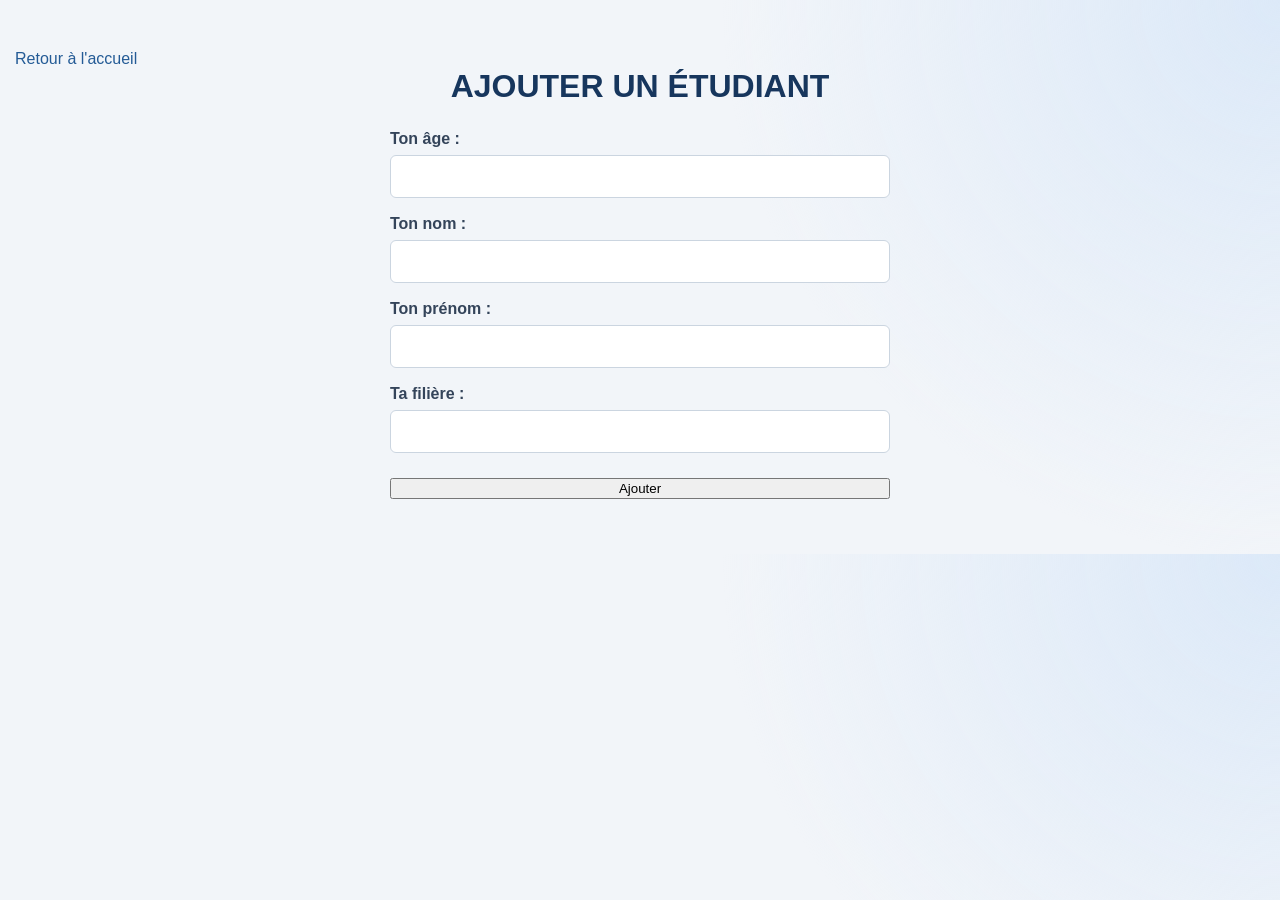
<file: formulaire.html>
<!DOCTYPE html>
<html lang="fr">
<head>
    <meta charset="UTF-8">
    <meta name="viewport" content="width=device-width, initial-scale=1.0">
    <title>Ajouter un étudiant</title>
    <link rel="stylesheet" href="style.css"/>
</head>
<body>

<a href="index.html"
 class="retour">Retour à l'accueil</a>

<h1>AJOUTER UN ÉTUDIANT</h1>

<form action="create.php" method="post">
 <label>Ton âge :</label>
 <input type="number" name="age" required>
 <br>
 <label>Ton nom :</label>
  <input type="text" name="nom" required>
   <br>
<label>Ton prénom :</label>
 <input type="text" name="prenom" required>
   <br>
  <label>Ta filière :</label>
  <input type="text" name="filere" required>
  <br>
  <button type="submit">Ajouter</button>
    </form>

</body>
</html>
</file>
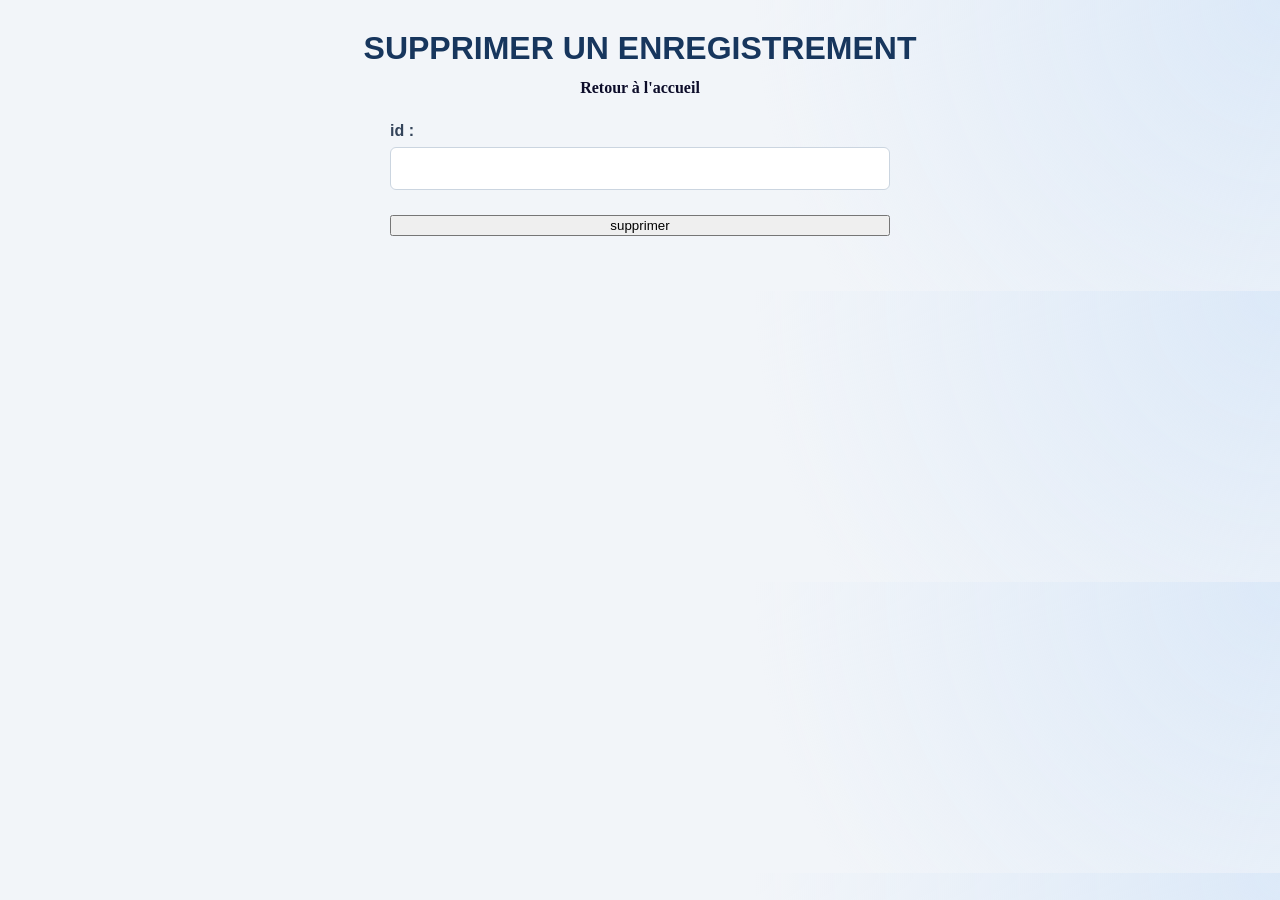
<file: formulaire2.html>
<!DOCTYPE html>
<html lang="en">
<head>
    <meta charset="UTF-8">
    <meta name="viewport" content="width=device-width, initial-scale=1.0">
    <title>Fromulaire</title>
    <link rel="stylesheet" href="style.css">
</head>
<body>
<h1>SUPPRIMER UN ENREGISTREMENT</h1>
<a href="index.html" style="display:block; text-align:center; margin-bottom:10px;
   font-family: Georgia; font-weight: bold; color: #0d0d2a; text-decoration: none;">
   Retour à l'accueil
</a>
<form action="delete.php" method="post">
  <label> id :</label>
  <input type="number"  name="id">
  <button type="submit">supprimer</button>
</form>
</body>
</html>
</file>
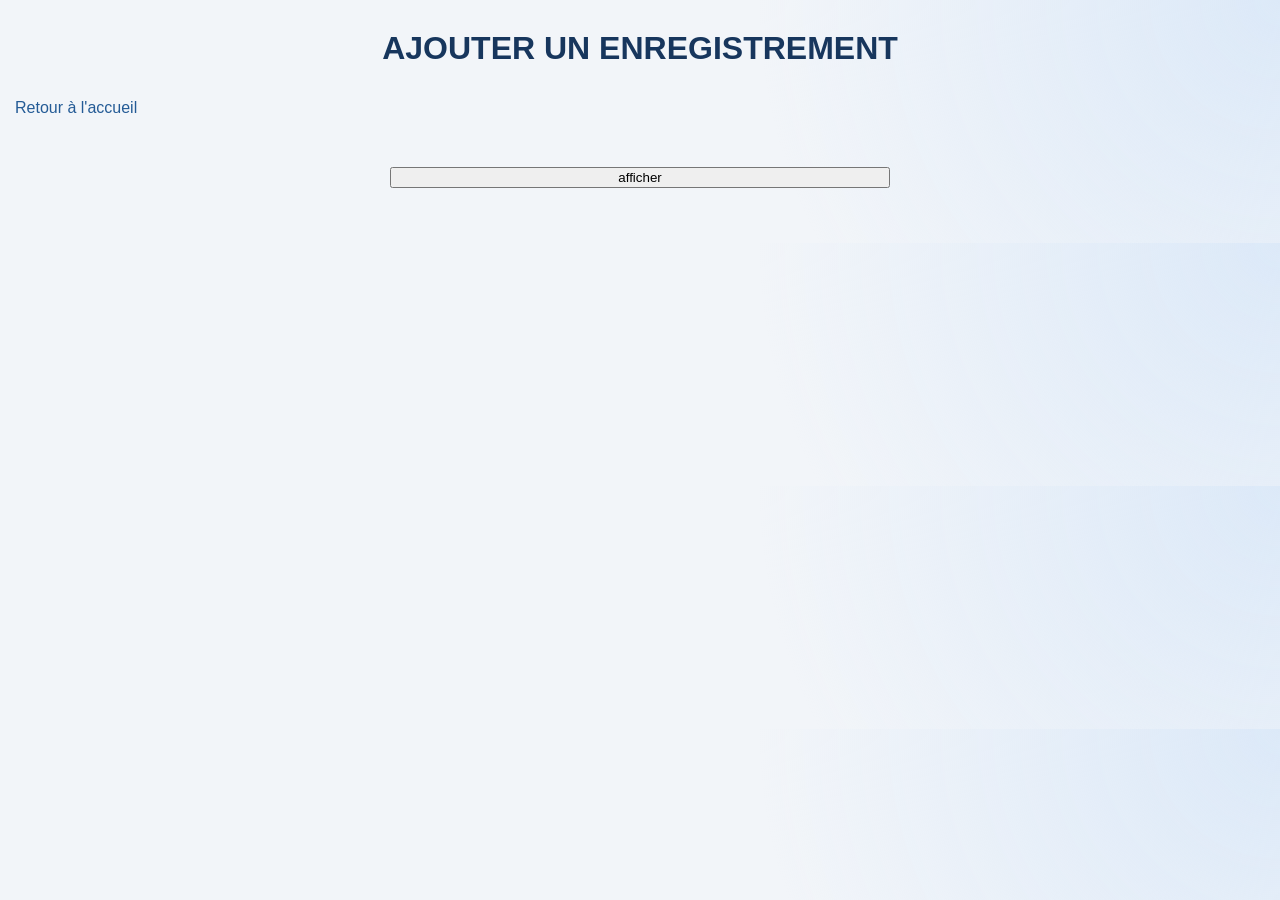
<file: formulaire3.html>
<!DOCTYPE html>
<html lang="en">
<head>
    <meta charset="UTF-8">
    <meta name="viewport" content="width=device-width, initial-scale=1.0">
    <title>Fromulaire</title>
    <link rel="stylesheet" href="style.css">
</head>
<body>
<h1>AJOUTER UN ENREGISTREMENT</h1>
<a href="index.html" class="retour">
   Retour à l'accueil
</a>
<form action="select.php" method="post">
  <button type="submit">afficher</button>
</form>
</body>
</html>
</file>
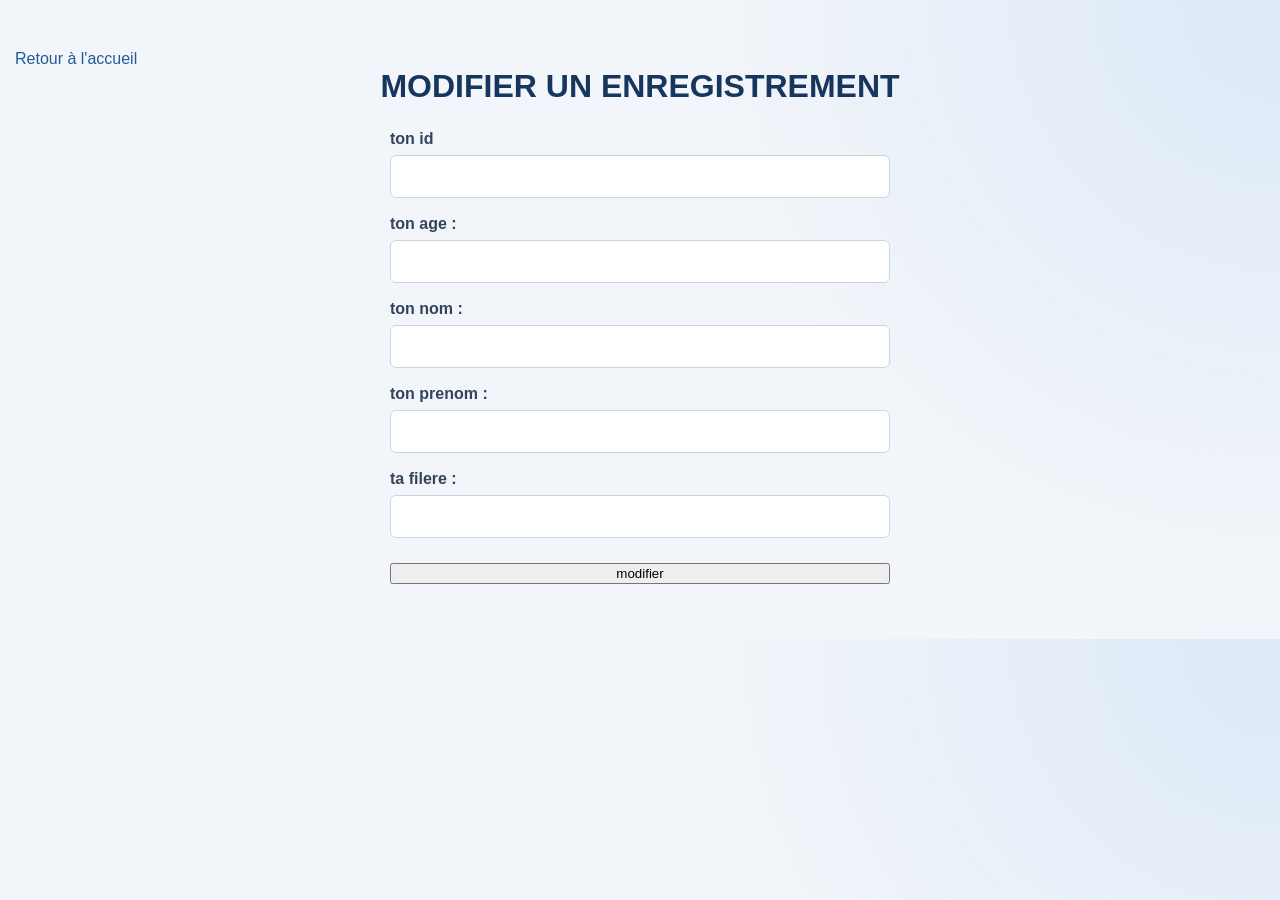
<file: formulaire4.html>
<!DOCTYPE html>
<html lang="en">
<head>
    <meta charset="UTF-8">
    <meta name="viewport" content="width=device-width, initial-scale=1.0">
    <title>Fromulaire</title>
    <link rel="stylesheet" href="style.css">
</head>

<body>
<a href="index.html" class="retour">
   Retour à l'accueil
</a>
<h1>MODIFIER UN ENREGISTREMENT</h1>
<form action="update.php" method="post">
   <label>ton id</label>
   <input type="number" name="id">
   <br>
  <label> ton age :</label>
  <input type="number"  name="age">
  <br>
  <label>ton nom :</label>
  <input type="text"  name="nom">
  <br>
  <label>ton prenom :</label>
  <input type="text"  name="prenom">
  <br>
  <label>ta filere :</label>
  <input type="text"  name="filere">
  <button type="submit">modifier</button>
</form>
</body>
</html>
</file>
<file: style.css>
/* ===== STYLE GENERAL ===== */

* {
    box-sizing: border-box;
}

body {
    margin: 0;
    padding: 30px 15px;
    font-family: Arial, sans-serif;
    background:
        radial-gradient(circle at top right, #dce9f8, transparent 40%),
        #f2f5f9;
    color: #263445;
}

/* ===== CONTENEUR PRINCIPAL ===== */

.container {
    width: 100%;
    max-width: 950px;
    margin: 30px auto;
    padding: 35px;
    background: white;
    border-radius: 12px;
    box-shadow: 0 5px 20px rgba(20, 40, 70, 0.08);
}

h1 {
    color: #17365d;
    text-align: center;
    margin-top: 0;
    margin-bottom: 12px;
}

.subtitle {
    text-align: center;
    color: #718096;
    margin-bottom: 30px;
    line-height: 1.6;
}

/* ===== MENU D'ACCUEIL ===== */

.menu {
    display: flex;
    flex-direction: column;
    gap: 15px;
    max-width: 500px;
    margin: 30px auto;
}

/* ===== BOUTONS ET LIENS ===== */

.bouton {
    display: block;
    padding: 13px 18px;
    background-color: #173f70;
    color: white;
    text-decoration: none;
    text-align: center;
    border: none;
    border-radius: 7px;
    font-size: 15px;
    cursor: pointer;
    transition: 0.2s;
}

.bouton:hover {
    background-color: #245b96;
    transform: translateY(-2px);
}

.danger {
    background-color: #b83232;
}

.danger:hover {
    background-color: #922727;
}

.retour {
    display: inline-block;
    margin-top: 20px;
    color: #245b96;
    text-decoration: none;
}

.retour:hover {
    text-decoration: underline;
}

/* ===== FORMULAIRES ===== */

form {
    max-width: 500px;
    margin: 25px auto;
}

label {
    display: block;
    margin-top: 17px;
    margin-bottom: 7px;
    font-weight: bold;
    color: #34445a;
}

input {
    width: 100%;
    padding: 12px;
    border: 1px solid #cbd5e0;
    border-radius: 6px;
    font-size: 15px;
    outline: none;
}

input:focus {
    border-color: #245b96;
    box-shadow: 0 0 0 3px rgba(36, 91, 150, 0.12);
}

form button {
    width: 100%;
    margin-top: 25px;
}

/* ===== TABLEAU DES ETUDIANTS ===== */

.table-container {
    width: 100%;
    overflow-x: auto;
    margin-top: 25px;
}

table {
    width: 100%;
    border-collapse: collapse;
    background: white;
}

thead {
    background-color: #173f70;
    color: white;
}

th, td {
    padding: 14px;
    text-align: left;
    border: 1px solid #e1e7ef;
}

tbody tr:nth-child(even) {
    background-color: #f2f6fb;
}

tbody tr:hover {
    background-color: #e2edf9;
}

/* ===== PETITS ECRANS ===== */

@media screen and (max-width: 600px) {
    .container {
        padding: 20px 15px;
    }

    h1 {
        font-size: 23px;
    }

    th, td {
        padding: 10px;
        font-size: 13px;
    }
}
</file>
